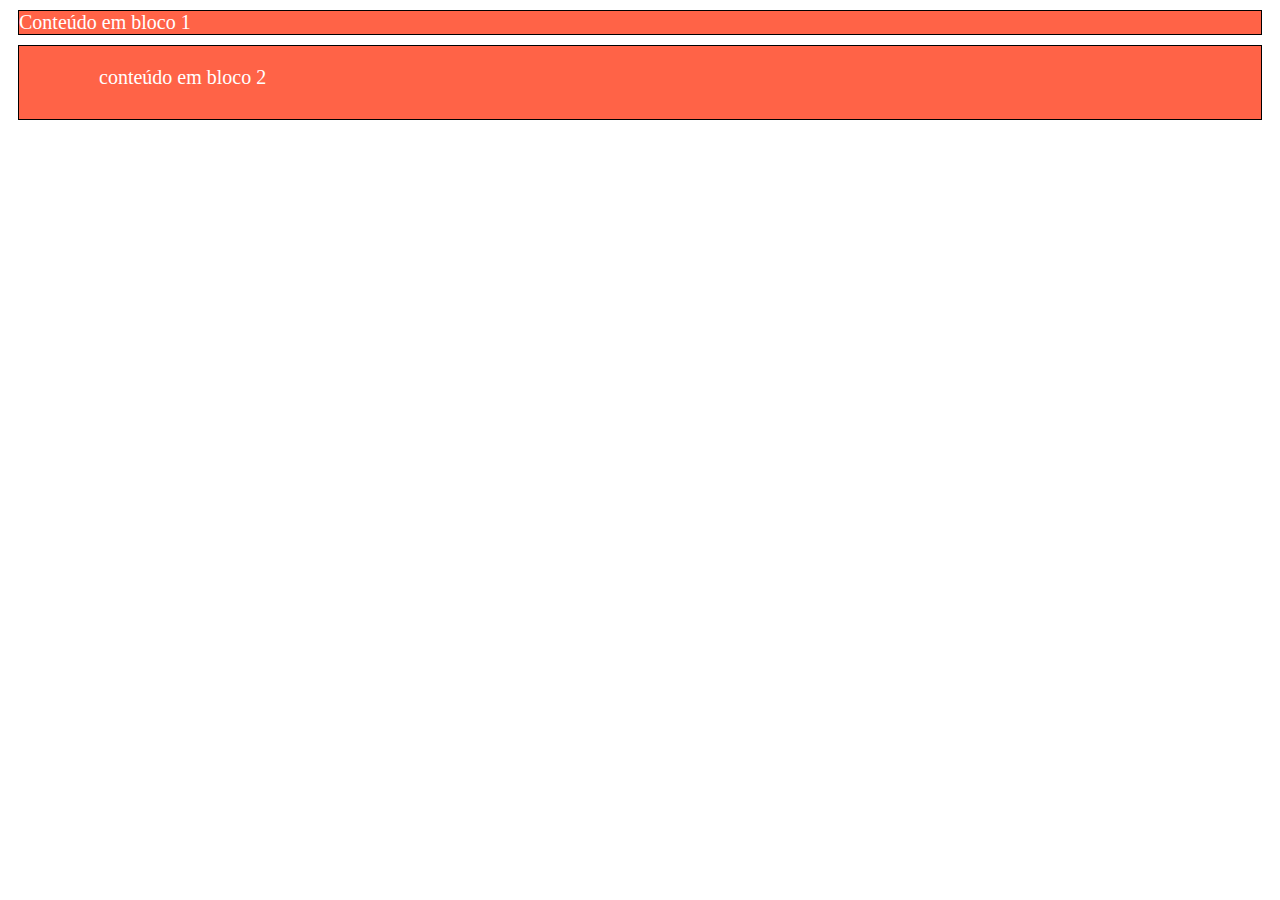
<file: 23-10/index.html>
<!DOCTYPE html>
<html lang="pt-br">
    <head>
        <meta charset="UTF-8">
        <meta http-equiv="X-UA-Compatible" content="IE=edge">
        <meta name="viewport" content="width=device-width, initial-scale=1.0">
        <title>Exemplo 02 - Trabalhando com CSS</title>
        <link rel="stylesheet" href="style.css"
    </head>
    <body>
        <div class="box01">Conteúdo em bloco 1</div>
        <div class="box01 espacamento">conteúdo em bloco 2</div>

    </body>
</html>
</file>
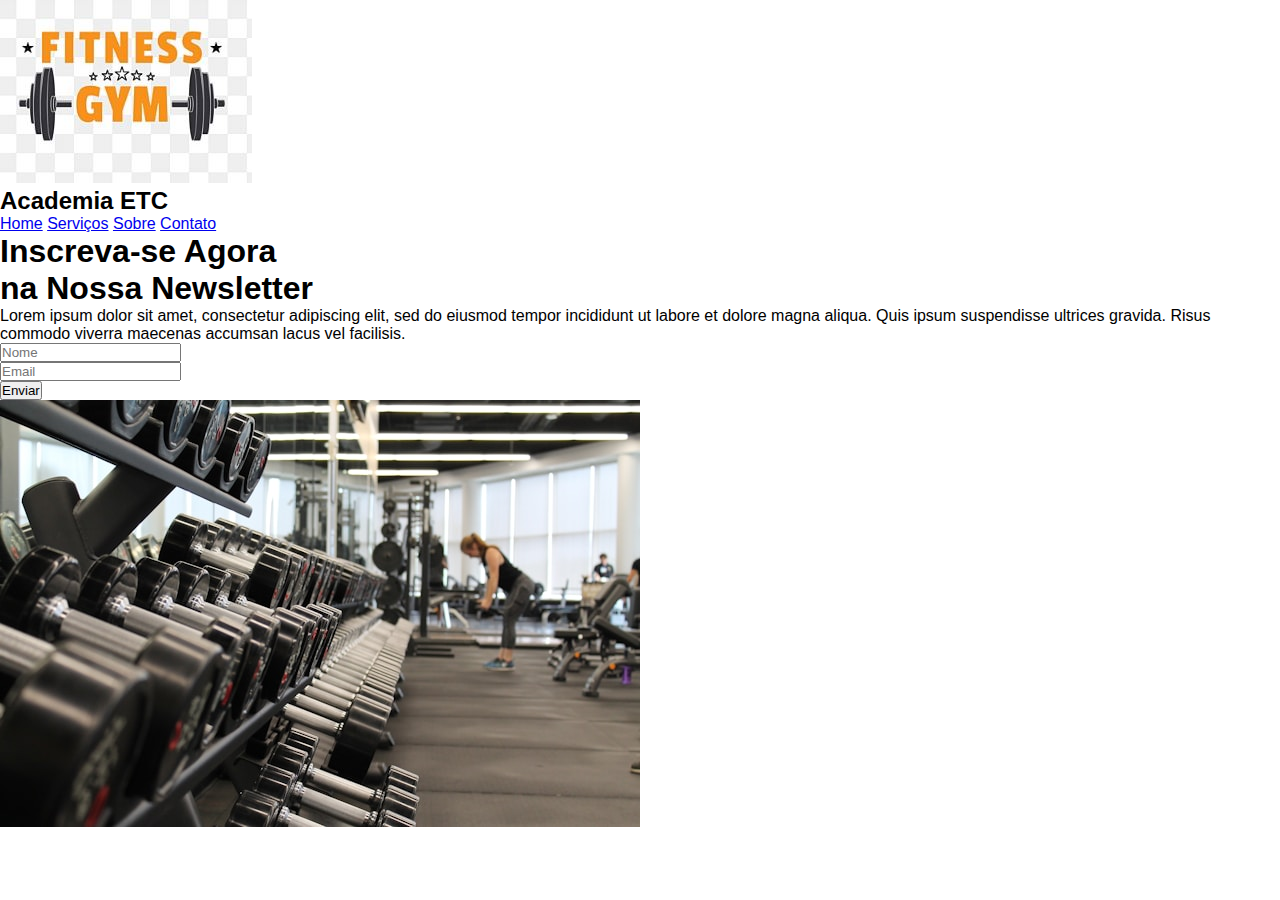
<file: 27-11/index2.html>
<!DOCTYPE html>
<html lang="pt-br">
  <head>
    <meta charset="UTF-8" />
    <meta name="viewport" content="width=device-width, initial-scale=1.0" />
    <title>Academia ETC</title>
    <link rel="stylesheet" href="styles.css" />
  </head>
  <body>
    <div>
      <div>
        <div>
          <img src="logo (2).jpg" alt="Logo" />
          <h2>Academia ETC</h2>
        </div>
        <div>
          <a href="#">Home</a>
          <a href="#">Serviços</a>
          <a href="#">Sobre</a>
          <a href="#">Contato</a>
        </div>
      </div>
    </div>
    <div>
      <div>
        <h1>Inscreva-se Agora<br />na Nossa <span>Newsletter</span></h1>
        <p>
          Lorem ipsum dolor sit amet, consectetur adipiscing elit, sed do
          eiusmod tempor incididunt ut labore et dolore magna aliqua. Quis ipsum
          suspendisse ultrices gravida. Risus commodo viverra maecenas accumsan
          lacus vel facilisis.
        </p>
        <form>
          <div>
            <input type="text" placeholder="Nome" required />
          </div>
          <div>
            <input type="email" placeholder="Email" required />
          </div>
          <div>
            <button type="submit">Enviar</button>
          </div>
        </form>
      </div>
      <div>
        <div></div>
        <img src="banner (2).jpg" alt="Imagem Placeholder" />
      </div>
    </div>
  </body>
</html>
</file>
<file: 23-10/style.css>
body{
   font-size: 20px;
   font-family: cursive; 
}
.box01{
border: 1px solid black;
background-color: tomato;
color: #fff;
margin: 10px;

}
.espacamento{
padding-top: 20px;
padding-right: 50px;
padding-bottom: 30px;
padding-left: 80px;

}
</file>
<file: 27-11/styles.css>
* {
    margin: 0;
    padding: 0;
    box-sizing: border-box;
    font-family: Arial, sans-serif;
}

.img {

    padding: 1rem;
    margin: 0.8rem;
    background-color: #1a1a2e
}

.p {
    margin: 1rem;
}

div {
    margin: ;


}

.a {
    height: 70vh;
}
</file>
